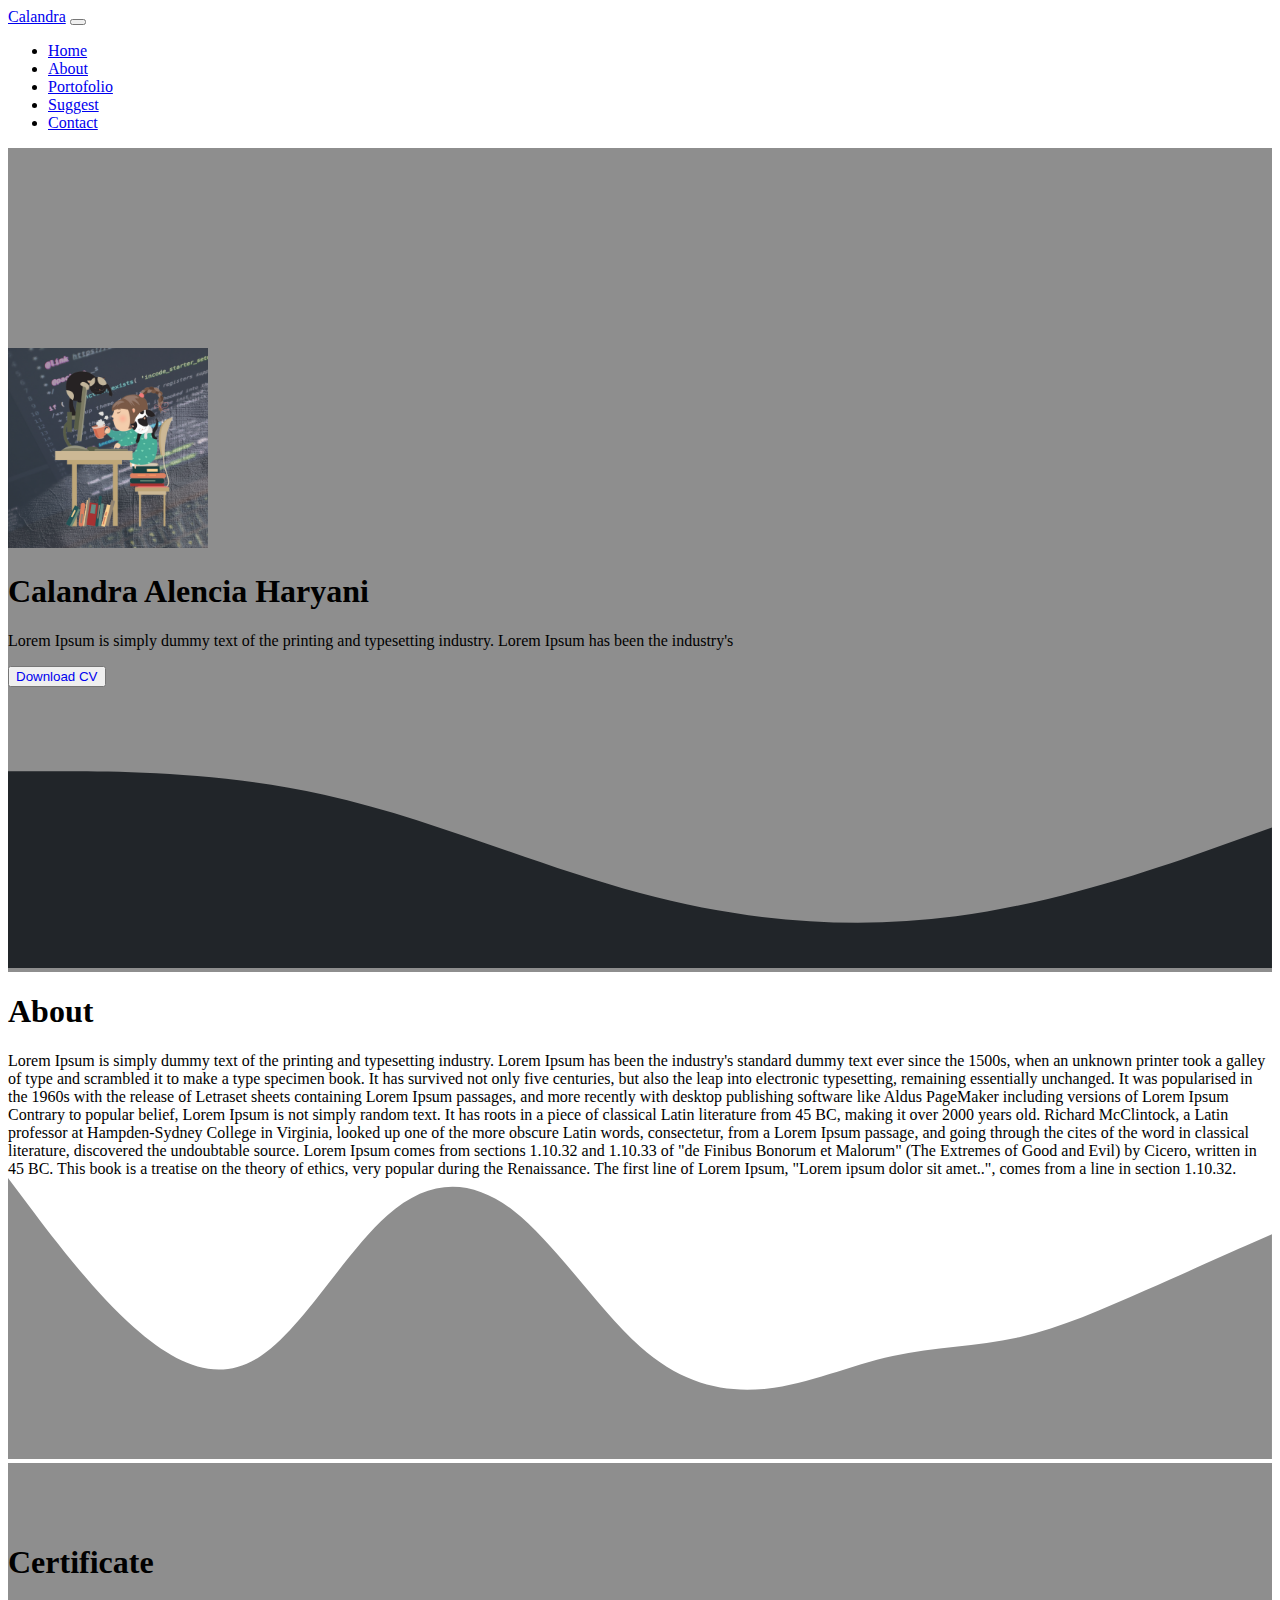
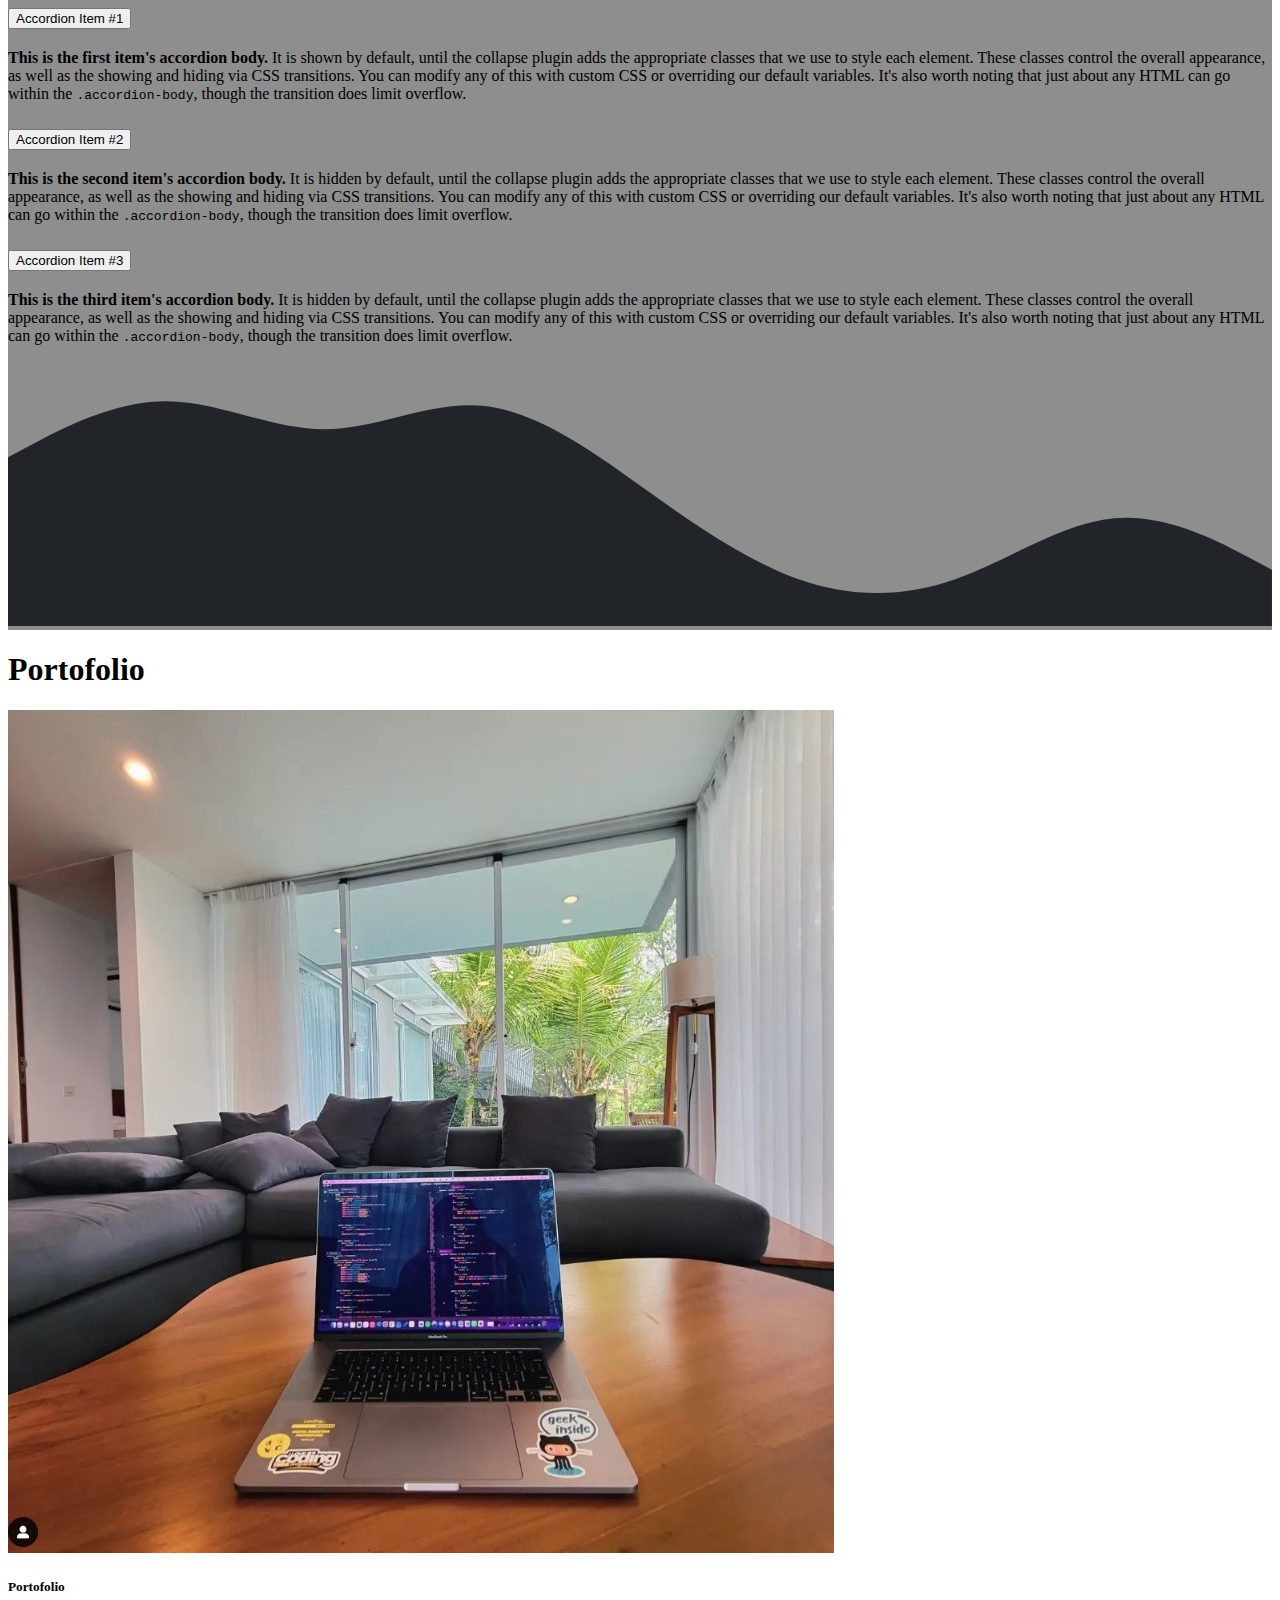
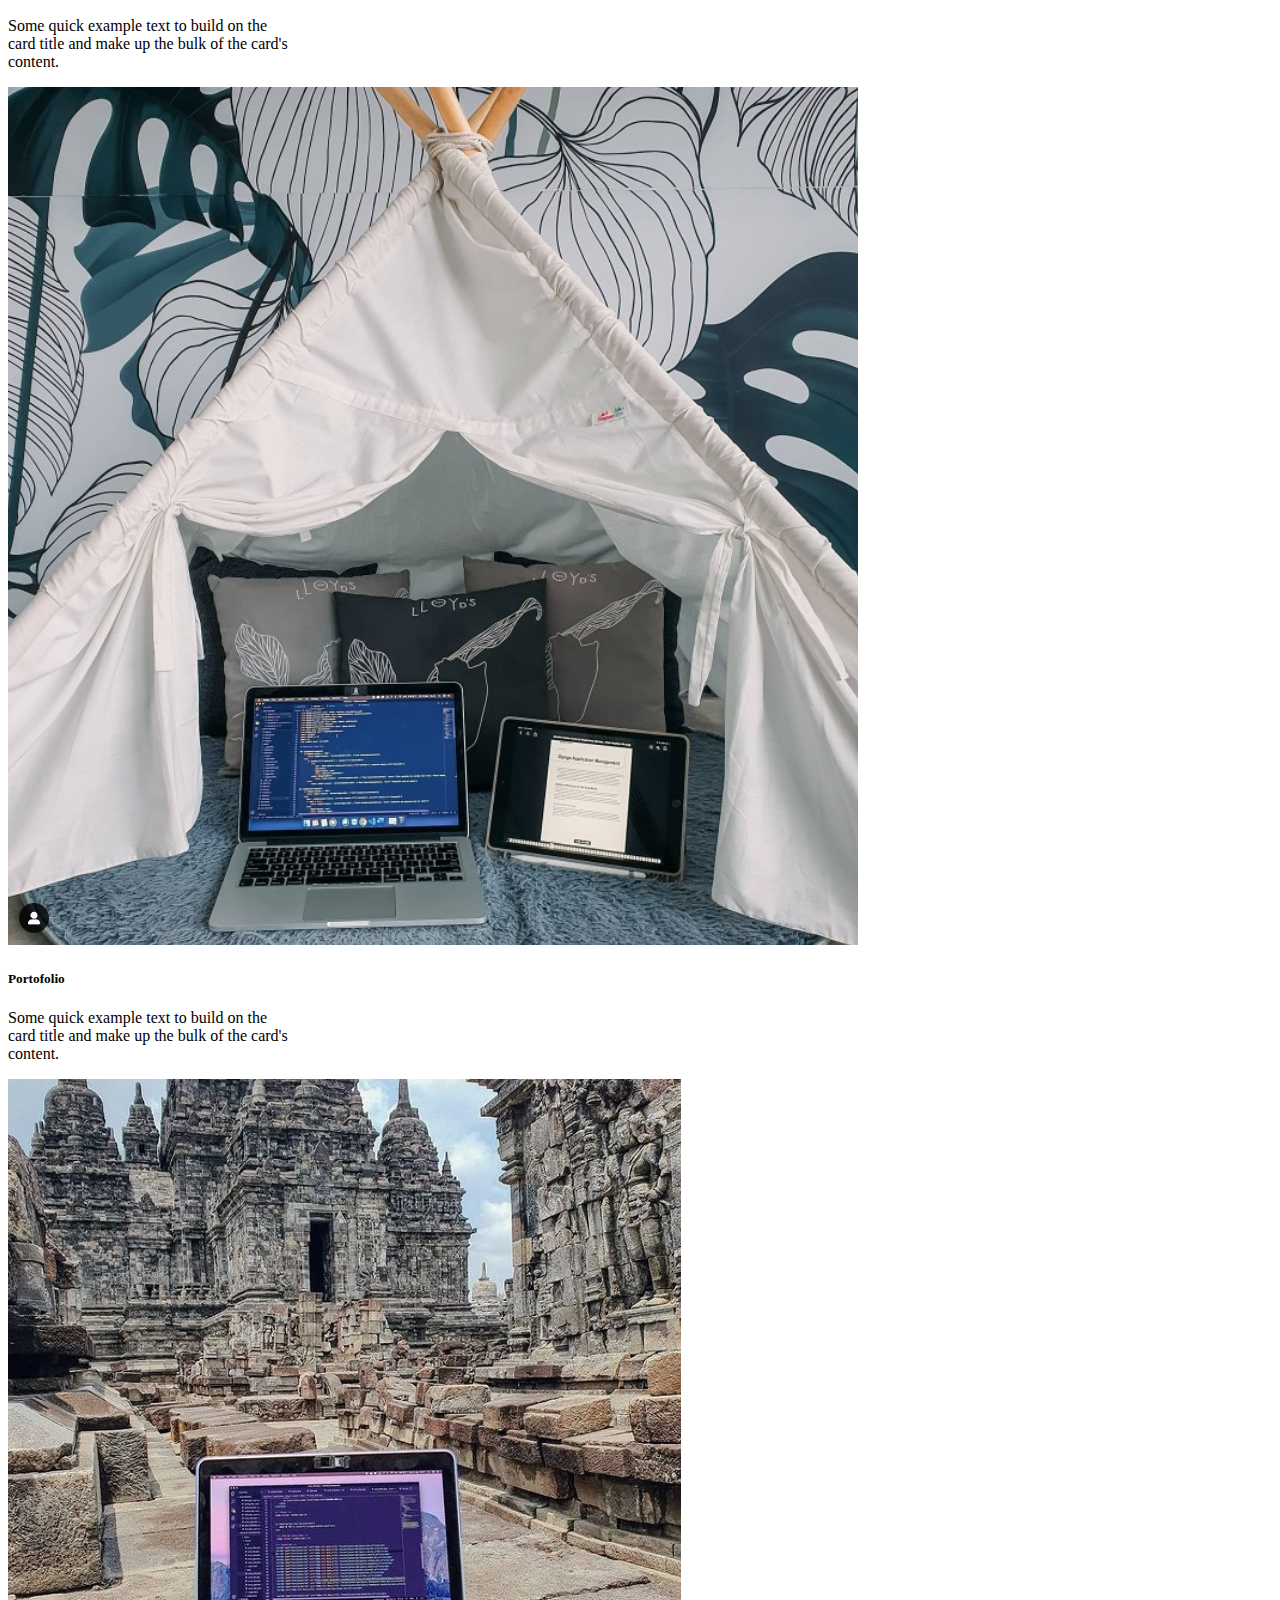
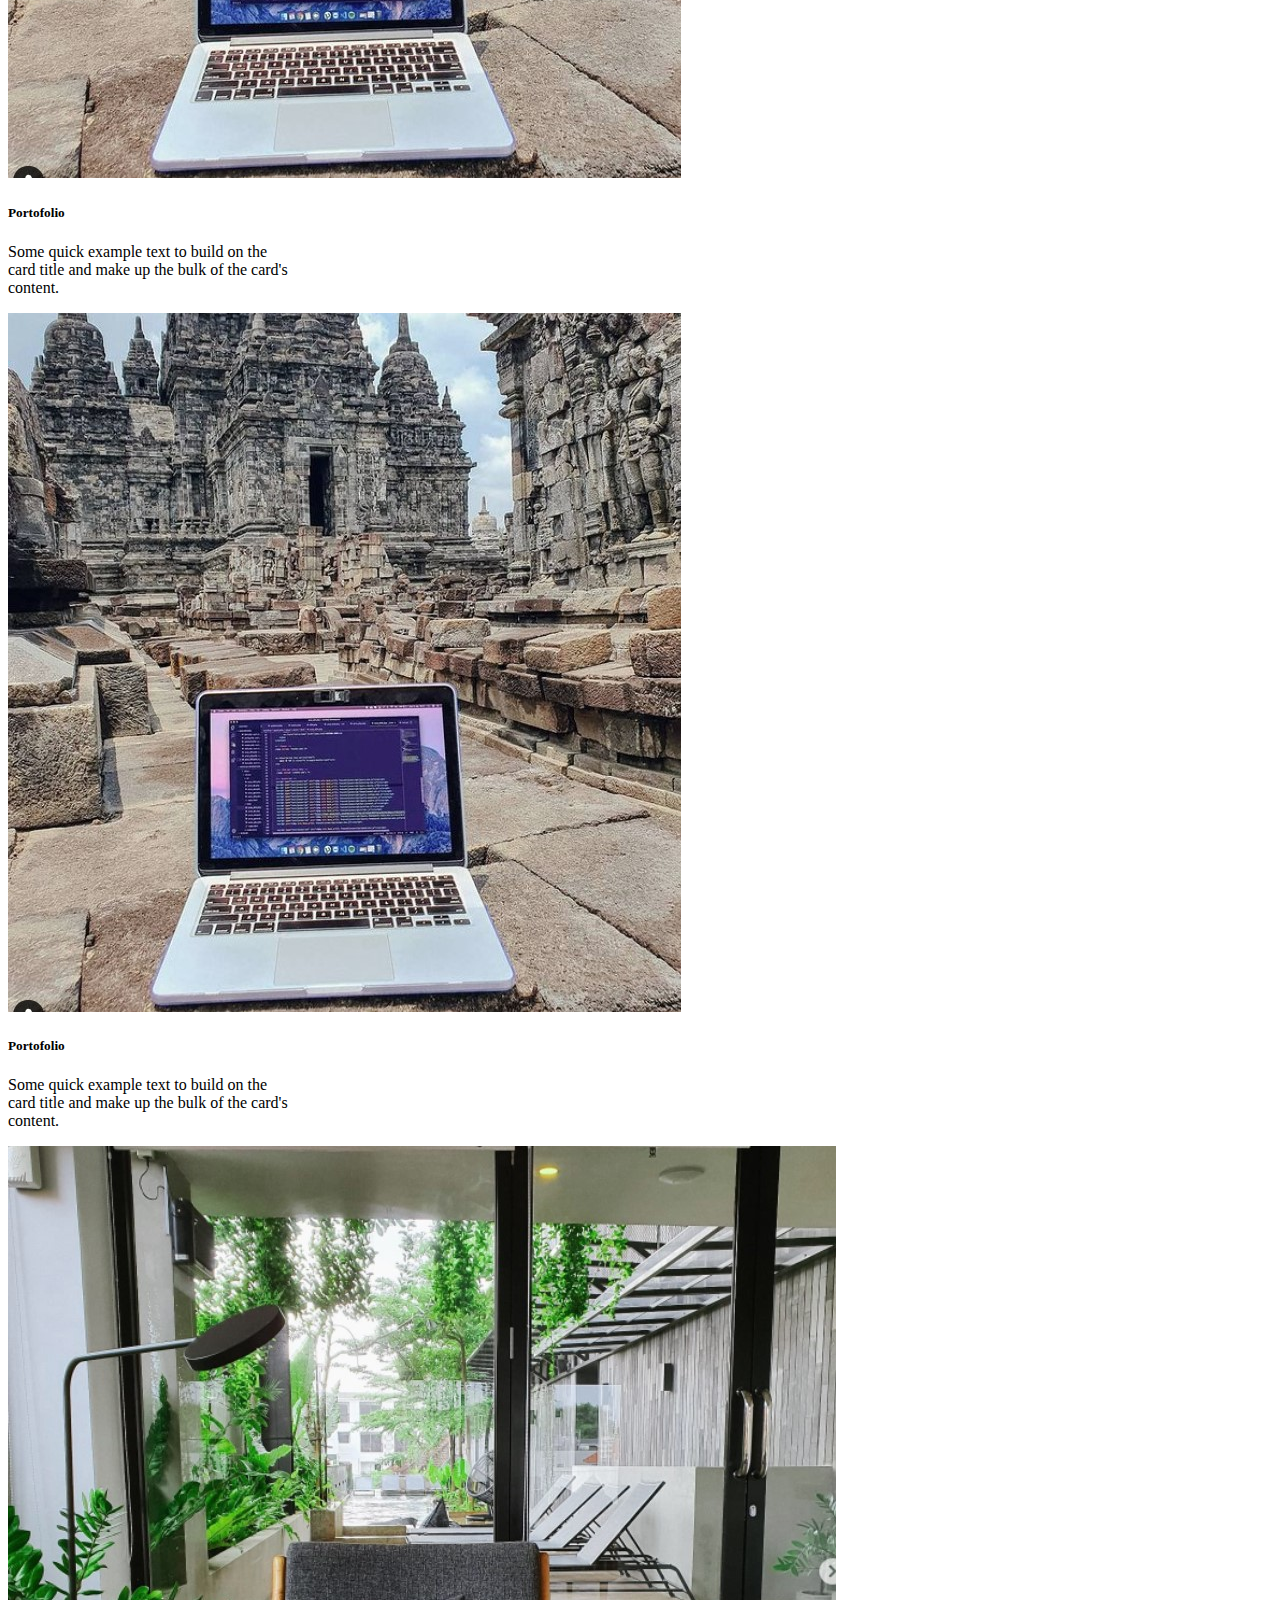
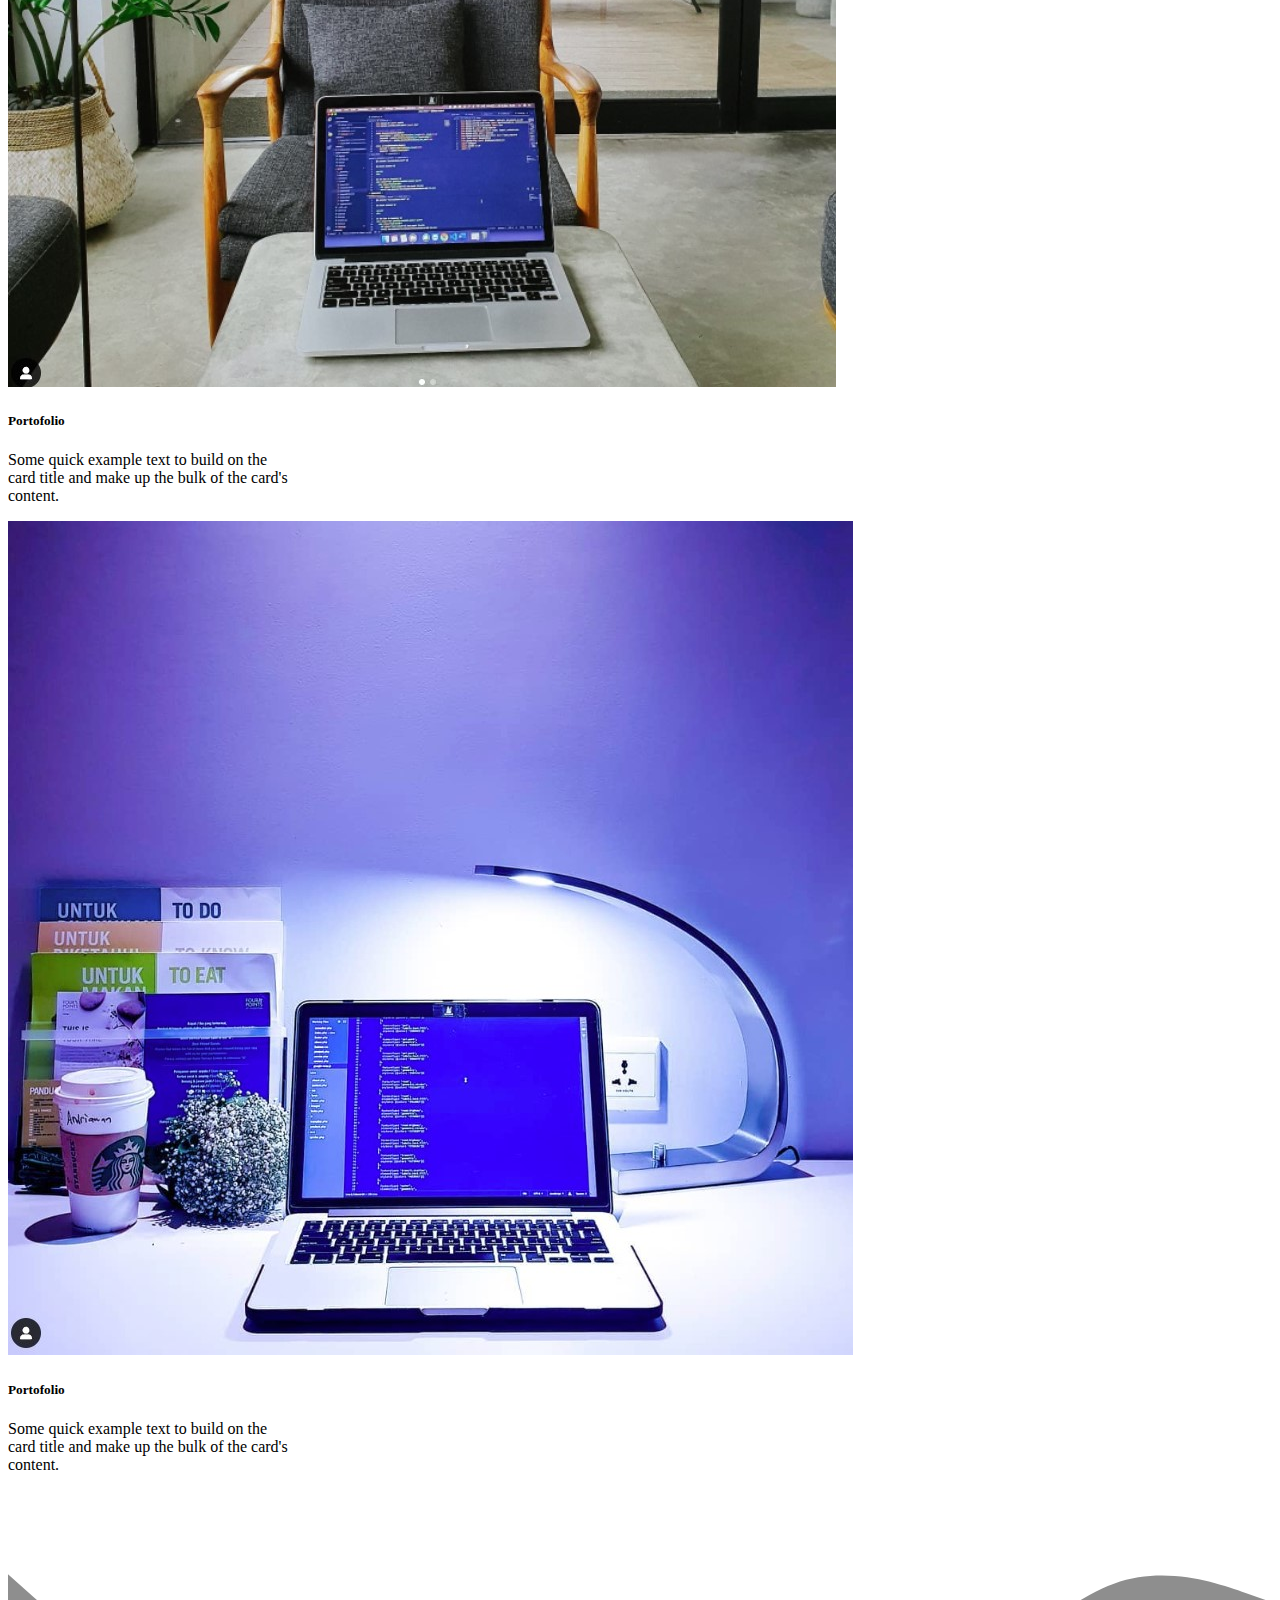
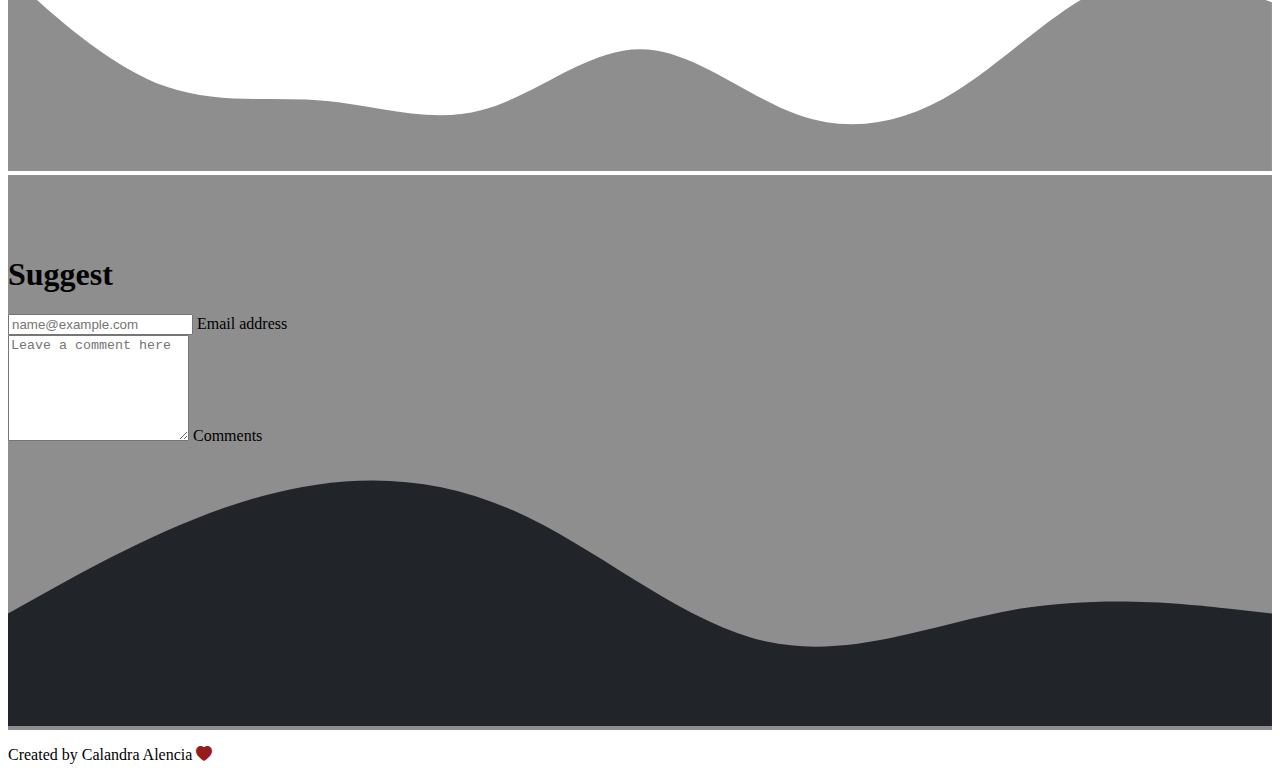
<file: index.html>
<!DOCTYPE html>
<html lang="en">
	<head>
		<meta charset="utf-8" />
		<meta name="viewport" content="width=device-width, initial-scale=1" />
		<title>ICE Class</title>
		<link
			href="https://cdn.jsdelivr.net/npm/bootstrap@5.2.0-beta1/dist/css/bootstrap.min.css"
			rel="stylesheet"
			integrity="sha384-0evHe/X+R7YkIZDRvuzKMRqM+OrBnVFBL6DOitfPri4tjfHxaWutUpFmBp4vmVor"
			crossorigin="anonymous"
		/>

		<link rel="stylesheet" href="style.css" />

		<link rel="preconnect" href="https://fonts.googleapis.com" />
		<link rel="preconnect" href="https://fonts.gstatic.com" crossorigin />
		<link
			href="https://fonts.googleapis.com/css2?family=Caveat&family=Hubballi&family=Roboto:wght@100&display=swap"
			rel="stylesheet"
		/>
		<link
			rel="stylesheet"
			href="https://cdn.jsdelivr.net/npm/bootstrap-icons@1.8.3/font/bootstrap-icons.css"
		/>
	</head>
	<body>
		<!-- Navbar-->
		<nav
			class="navbar navbar-expand-lg navbar-dark bg-dark fixed-top shadow-lg"
		>
			<div class="container-fluid">
				<a class="navbar-brand" href="#">Calandra</a>
				<button
					class="navbar-toggler"
					type="button"
					data-bs-toggle="collapse"
					data-bs-target="#navbarNav"
					aria-controls="navbarNav"
					aria-expanded="false"
					aria-label="Toggle navigation"
				>
					<span class="navbar-toggler-icon"></span>
				</button>
				<div class="collapse navbar-collapse" id="navbarNav">
					<ul class="navbar-nav ms-auto">
						<li class="nav-item">
							<a
								class="nav-link active"
								aria-current="page"
								href="index.html#home"
								>Home</a
							>
						</li>
						<li class="nav-item">
							<a class="nav-link" href="index.html#about">About</a>
						</li>
						<li class="nav-item">
							<a class="nav-link" href="index.html#portofolio">Portofolio</a>
						</li>
						<li class="nav-item">
							<a class="nav-link" href="index.html#suggest"> Suggest</a>
						</li>
						<li class="nav-item">
							<a class="nav-link" href="contact.html"> Contact</a>
						</li>
					</ul>
				</div>
			</div>
		</nav>

		<section id="home">
			<div class="jumbotron text-center">
				<img
					src="img/hello.png"
					style="width: 200px"
					class="img-thumbnail rounded-circle"
					alt="..."
				/>
				<h1 style="font-family: 'Dancing Script', cursive">
					Calandra Alencia Haryani
				</h1>
				<p class="fs-6">
					Lorem Ipsum is simply dummy text of the printing and typesetting
					industry. Lorem Ipsum has been the industry's
				</p>
				<button type="button" class="btn btn-lg btn-outline-dark mb-3">
					<a
						class="text-white"
						style="text-decoration: none"
						href="cv.pdf"
						target="_blank"
						>Download CV</a
					>
				</button>
				<!--getwave.io-->
				<svg xmlns="http://www.w3.org/2000/svg" viewBox="0 0 1440 320">
					<path
						fill="#212529"
						fill-opacity="1"
						d="M0,96L60,96C120,96,240,96,360,122.7C480,149,600,203,720,234.7C840,267,960,277,1080,261.3C1200,245,1320,203,1380,181.3L1440,160L1440,320L1380,320C1320,320,1200,320,1080,320C960,320,840,320,720,320C600,320,480,320,360,320C240,320,120,320,60,320L0,320Z"
					></path>
				</svg>
			</div>
		</section>

		<section id="about" class="bg-dark text-white">
			<div class="container">
				<h1 class="display-4 text-center">About</h1>
				<div class="row">
					<div class="col-lg-6 col-xs-12">
						Lorem Ipsum is simply dummy text of the printing and typesetting
						industry. Lorem Ipsum has been the industry's standard dummy text
						ever since the 1500s, when an unknown printer took a galley of type
						and scrambled it to make a type specimen book. It has survived not
						only five centuries, but also the leap into electronic typesetting,
						remaining essentially unchanged. It was popularised in the 1960s
						with the release of Letraset sheets containing Lorem Ipsum passages,
						and more recently with desktop publishing software like Aldus
						PageMaker including versions of Lorem Ipsum
					</div>
					<div class="col-lg-6 col-xs-12">
						Contrary to popular belief, Lorem Ipsum is not simply random text.
						It has roots in a piece of classical Latin literature from 45 BC,
						making it over 2000 years old. Richard McClintock, a Latin professor
						at Hampden-Sydney College in Virginia, looked up one of the more
						obscure Latin words, consectetur, from a Lorem Ipsum passage, and
						going through the cites of the word in classical literature,
						discovered the undoubtable source. Lorem Ipsum comes from sections
						1.10.32 and 1.10.33 of "de Finibus Bonorum et Malorum" (The Extremes
						of Good and Evil) by Cicero, written in 45 BC. This book is a
						treatise on the theory of ethics, very popular during the
						Renaissance. The first line of Lorem Ipsum, "Lorem ipsum dolor sit
						amet..", comes from a line in section 1.10.32.
					</div>
				</div>
			</div>
			<svg xmlns="http://www.w3.org/2000/svg" viewBox="0 0 1440 320">
				<path
					fill="#8e8e8e"
					fill-opacity="1"
					d="M0,0L24,32C48,64,96,128,144,170.7C192,213,240,235,288,202.7C336,171,384,85,432,42.7C480,0,528,0,576,37.3C624,75,672,149,720,192C768,235,816,245,864,240C912,235,960,213,1008,202.7C1056,192,1104,192,1152,181.3C1200,171,1248,149,1296,128C1344,107,1392,85,1416,74.7L1440,64L1440,320L1416,320C1392,320,1344,320,1296,320C1248,320,1200,320,1152,320C1104,320,1056,320,1008,320C960,320,912,320,864,320C816,320,768,320,720,320C672,320,624,320,576,320C528,320,480,320,432,320C384,320,336,320,288,320C240,320,192,320,144,320C96,320,48,320,24,320L0,320Z"
				></path>
			</svg>
		</section>

		<section id="certificate">
			<div class="container">
				<h1 class="display-4 text-center">Certificate</h1>
				<div class="accordion" id="accordionExample">
					<div class="accordion-item">
						<h2 class="accordion-header" id="headingOne">
							<button
								class="accordion-button"
								type="button"
								data-bs-toggle="collapse"
								data-bs-target="#collapseOne"
								aria-expanded="true"
								aria-controls="collapseOne"
							>
								Accordion Item #1
							</button>
						</h2>
						<div
							id="collapseOne"
							class="accordion-collapse collapse show"
							aria-labelledby="headingOne"
							data-bs-parent="#accordionExample"
						>
							<div class="accordion-body">
								<strong>This is the first item's accordion body.</strong> It is
								shown by default, until the collapse plugin adds the appropriate
								classes that we use to style each element. These classes control
								the overall appearance, as well as the showing and hiding via
								CSS transitions. You can modify any of this with custom CSS or
								overriding our default variables. It's also worth noting that
								just about any HTML can go within the
								<code>.accordion-body</code>, though the transition does limit
								overflow.
							</div>
						</div>
					</div>
					<div class="accordion-item">
						<h2 class="accordion-header" id="headingTwo">
							<button
								class="accordion-button collapsed"
								type="button"
								data-bs-toggle="collapse"
								data-bs-target="#collapseTwo"
								aria-expanded="false"
								aria-controls="collapseTwo"
							>
								Accordion Item #2
							</button>
						</h2>
						<div
							id="collapseTwo"
							class="accordion-collapse collapse"
							aria-labelledby="headingTwo"
							data-bs-parent="#accordionExample"
						>
							<div class="accordion-body">
								<strong>This is the second item's accordion body.</strong> It is
								hidden by default, until the collapse plugin adds the
								appropriate classes that we use to style each element. These
								classes control the overall appearance, as well as the showing
								and hiding via CSS transitions. You can modify any of this with
								custom CSS or overriding our default variables. It's also worth
								noting that just about any HTML can go within the
								<code>.accordion-body</code>, though the transition does limit
								overflow.
							</div>
						</div>
					</div>
					<div class="accordion-item">
						<h2 class="accordion-header" id="headingThree">
							<button
								class="accordion-button collapsed"
								type="button"
								data-bs-toggle="collapse"
								data-bs-target="#collapseThree"
								aria-expanded="false"
								aria-controls="collapseThree"
							>
								Accordion Item #3
							</button>
						</h2>
						<div
							id="collapseThree"
							class="accordion-collapse collapse"
							aria-labelledby="headingThree"
							data-bs-parent="#accordionExample"
						>
							<div class="accordion-body">
								<strong>This is the third item's accordion body.</strong> It is
								hidden by default, until the collapse plugin adds the
								appropriate classes that we use to style each element. These
								classes control the overall appearance, as well as the showing
								and hiding via CSS transitions. You can modify any of this with
								custom CSS or overriding our default variables. It's also worth
								noting that just about any HTML can go within the
								<code>.accordion-body</code>, though the transition does limit
								overflow.
							</div>
						</div>
					</div>
				</div>
			</div>
			<svg xmlns="http://www.w3.org/2000/svg" viewBox="0 0 1440 320">
				<path
					fill="#212529"
					fill-opacity="1"
					d="M0,128L30,112C60,96,120,64,180,64C240,64,300,96,360,96C420,96,480,64,540,69.3C600,75,660,117,720,160C780,203,840,245,900,266.7C960,288,1020,288,1080,266.7C1140,245,1200,203,1260,197.3C1320,192,1380,224,1410,240L1440,256L1440,320L1410,320C1380,320,1320,320,1260,320C1200,320,1140,320,1080,320C1020,320,960,320,900,320C840,320,780,320,720,320C660,320,600,320,540,320C480,320,420,320,360,320C300,320,240,320,180,320C120,320,60,320,30,320L0,320Z"
				></path>
			</svg>
		</section>

		<section id="portofolio" class="bg-dark">
			<div class="container">
				<h1 class="display-4 text-center text-white">Portofolio</h1>
				<div class="row mb-5 text-center">
					<div class="col">
						<div class="card" style="width: 18rem">
							<img src="img/portofolio-1.jpg" class="card-img-top" alt="..." />
							<div class="card-body">
								<h5 class="card-title">Portofolio</h5>
								<p class="card-text">
									Some quick example text to build on the card title and make up
									the bulk of the card's content.
								</p>
							</div>
						</div>
					</div>
					<div class="col">
						<div class="card" style="width: 18rem">
							<img src="img/portofolio-2.jpg" class="card-img-top" alt="..." />
							<div class="card-body">
								<h5 class="card-title">Portofolio</h5>
								<p class="card-text">
									Some quick example text to build on the card title and make up
									the bulk of the card's content.
								</p>
							</div>
						</div>
					</div>
					<div class="col">
						<div class="card" style="width: 18rem">
							<img src="img/portofolio-3.jpg" class="card-img-top" alt="..." />
							<div class="card-body">
								<h5 class="card-title">Portofolio</h5>
								<p class="card-text">
									Some quick example text to build on the card title and make up
									the bulk of the card's content.
								</p>
							</div>
						</div>
					</div>
					<div class="col">
						<div class="card" style="width: 18rem">
							<img src="img/portofolio-3.jpg" class="card-img-top" alt="..." />
							<div class="card-body">
								<h5 class="card-title">Portofolio</h5>
								<p class="card-text">
									Some quick example text to build on the card title and make up
									the bulk of the card's content.
								</p>
							</div>
						</div>
					</div>
				</div>
				<div class="row text-center">
					<div class="col">
						<div class="card" style="width: 18rem">
							<img src="img/portofolio-4.jpg" class="card-img-top" alt="..." />
							<div class="card-body">
								<h5 class="card-title">Portofolio</h5>
								<p class="card-text">
									Some quick example text to build on the card title and make up
									the bulk of the card's content.
								</p>
							</div>
						</div>
					</div>
					<div class="col">
						<div class="card" style="width: 18rem">
							<img src="img/portofolio-5.jpg" class="card-img-top" alt="..." />
							<div class="card-body">
								<h5 class="card-title">Portofolio</h5>
								<p class="card-text">
									Some quick example text to build on the card title and make up
									the bulk of the card's content.
								</p>
							</div>
						</div>
					</div>
				</div>
			</div>
			<svg xmlns="http://www.w3.org/2000/svg" viewBox="0 0 1440 320">
				<path
					fill="#8e8e8e"
					fill-opacity="1"
					d="M0,96L30,122.7C60,149,120,203,180,224C240,245,300,235,360,240C420,245,480,267,540,250.7C600,235,660,181,720,181.3C780,181,840,235,900,256C960,277,1020,267,1080,229.3C1140,192,1200,128,1260,106.7C1320,85,1380,107,1410,117.3L1440,128L1440,320L1410,320C1380,320,1320,320,1260,320C1200,320,1140,320,1080,320C1020,320,960,320,900,320C840,320,780,320,720,320C660,320,600,320,540,320C480,320,420,320,360,320C300,320,240,320,180,320C120,320,60,320,30,320L0,320Z"
				></path>
			</svg>
		</section>

		<section id="suggest" class="pt-3">
			<div class="container">
				<h1 class="display-4 text-center">Suggest</h1>
				<div class="row">
					<div class="form-floating mb-3">
						<input
							type="email"
							class="form-control"
							id="floatingInput"
							placeholder="name@example.com"
						/>
						<label for="floatingInput">Email address</label>
					</div>
					<div class="form-floating">
						<textarea
							class="form-control"
							placeholder="Leave a comment here"
							id="floatingTextarea2"
							style="height: 100px"
						></textarea>
						<label for="floatingTextarea2">Comments</label>
					</div>
				</div>
			</div>
			<svg xmlns="http://www.w3.org/2000/svg" viewBox="0 0 1440 320">
				<path
					fill="#212529"
					fill-opacity="1"
					d="M0,192L48,165.3C96,139,192,85,288,58.7C384,32,480,32,576,74.7C672,117,768,203,864,224C960,245,1056,203,1152,186.7C1248,171,1344,181,1392,186.7L1440,192L1440,320L1392,320C1344,320,1248,320,1152,320C1056,320,960,320,864,320C768,320,672,320,576,320C480,320,384,320,288,320C192,320,96,320,48,320L0,320Z"
				></path>
			</svg>
		</section>

		<footer class="bg-dark text-white text-center pb-2">
			<p>
				Created by Calandra Alencia
				<i class="bi bi-heart-fill" style="color: rgb(150, 27, 27)"></i>
			</p>
		</footer>

		<script
			src="https://cdn.jsdelivr.net/npm/bootstrap@5.2.0-beta1/dist/js/bootstrap.bundle.min.js"
			integrity="sha384-pprn3073KE6tl6bjs2QrFaJGz5/SUsLqktiwsUTF55Jfv3qYSDhgCecCxMW52nD2"
			crossorigin="anonymous"
		></script>
	</body>
</html>
</file>
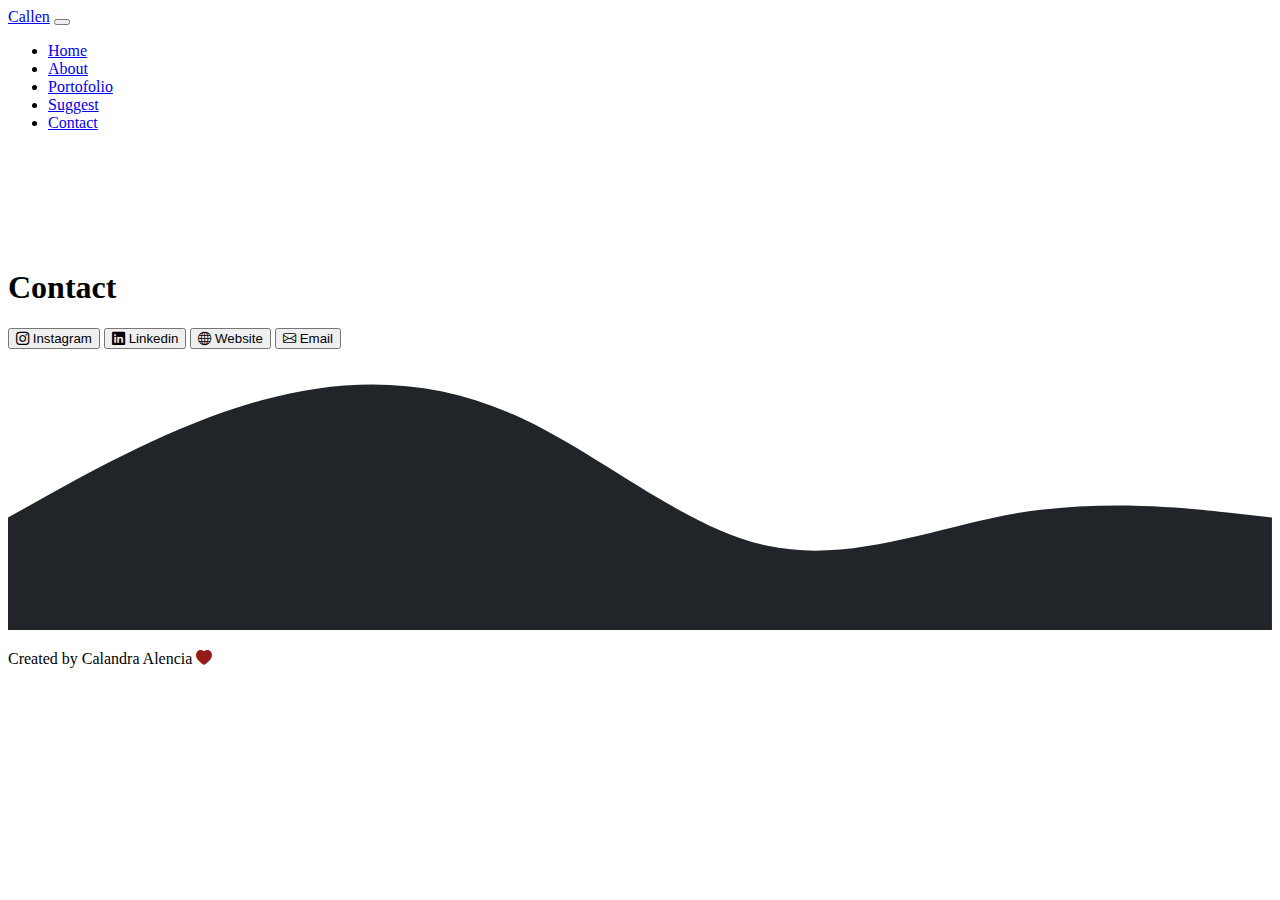
<file: contact.html>
<!DOCTYPE html>
<html lang="en">
	<head>
		<meta charset="utf-8" />
		<meta name="viewport" content="width=device-width, initial-scale=1" />
		<title>ICE Class</title>
		<link
			href="https://cdn.jsdelivr.net/npm/bootstrap@5.2.0-beta1/dist/css/bootstrap.min.css"
			rel="stylesheet"
			integrity="sha384-0evHe/X+R7YkIZDRvuzKMRqM+OrBnVFBL6DOitfPri4tjfHxaWutUpFmBp4vmVor"
			crossorigin="anonymous"
		/>

		<link rel="stylesheet" href="style.css" />

		<link rel="preconnect" href="https://fonts.googleapis.com" />
		<link rel="preconnect" href="https://fonts.gstatic.com" crossorigin />
		<link
			href="https://fonts.googleapis.com/css2?family=Caveat&family=Hubballi&family=Roboto:wght@100&display=swap"
			rel="stylesheet"
		/>
		<link
			rel="stylesheet"
			href="https://cdn.jsdelivr.net/npm/bootstrap-icons@1.8.3/font/bootstrap-icons.css"
		/>
	</head>
	<body>
		<!-- Navbar-->
		<nav
			class="navbar navbar-expand-lg navbar-dark bg-dark fixed-top shadow-lg"
		>
			<div class="container-fluid">
				<a class="navbar-brand" href="#">Callen</a>
				<button
					class="navbar-toggler"
					type="button"
					data-bs-toggle="collapse"
					data-bs-target="#navbarNav"
					aria-controls="navbarNav"
					aria-expanded="false"
					aria-label="Toggle navigation"
				>
					<span class="navbar-toggler-icon"></span>
				</button>
				<div class="collapse navbar-collapse" id="navbarNav">
					<ul class="navbar-nav ms-auto">
						<li class="nav-item">
							<a class="nav-link active" aria-current="page" href="index.html"
								>Home</a
							>
						</li>
						<li class="nav-item">
							<a class="nav-link" href="index.html#about">About</a>
						</li>
						<li class="nav-item">
							<a class="nav-link" href="index.html#portofolio">Portofolio</a>
						</li>
						<li class="nav-item">
							<a class="nav-link" href="index.html#suggest"> Suggest</a>
						</li>
						<li class="nav-item">
							<a class="nav-link" href="contact.html"> Contact</a>
						</li>
					</ul>
				</div>
			</div>
		</nav>

		<section id="contact">
			<div class="container">
				<h1 class="display-4 text-center">Contact</h1>
				<div class="row">
					<button type="button" class="btn btn-lg btn-outline-dark mb-3">
						<i class="bi bi-instagram"></i> Instagram
					</button>
					<button type="button" class="btn btn-lg btn-outline-dark mb-3">
						<i class="bi bi-linkedin"></i> Linkedin
					</button>
					<button type="button" class="btn btn-lg btn-outline-dark mb-3">
						<i class="bi bi-globe"></i> Website
					</button>
					<button type="button" class="btn btn-lg btn-outline-dark mb-3">
						<i class="bi bi-envelope"></i> Email
					</button>
				</div>
			</div>
			<svg xmlns="http://www.w3.org/2000/svg" viewBox="0 0 1440 320">
				<path
					fill="#212529"
					fill-opacity="1"
					d="M0,192L48,165.3C96,139,192,85,288,58.7C384,32,480,32,576,74.7C672,117,768,203,864,224C960,245,1056,203,1152,186.7C1248,171,1344,181,1392,186.7L1440,192L1440,320L1392,320C1344,320,1248,320,1152,320C1056,320,960,320,864,320C768,320,672,320,576,320C480,320,384,320,288,320C192,320,96,320,48,320L0,320Z"
				></path>
			</svg>
		</section>

		<footer class="bg-dark text-white text-center pb-2">
			<p>
				Created by Calandra Alencia
				<i class="bi bi-heart-fill" style="color: rgb(150, 27, 27);"></i>
			</p>
		</footer>

		<script
			src="https://cdn.jsdelivr.net/npm/bootstrap@5.2.0-beta1/dist/js/bootstrap.bundle.min.js"
			integrity="sha384-pprn3073KE6tl6bjs2QrFaJGz5/SUsLqktiwsUTF55Jfv3qYSDhgCecCxMW52nD2"
			crossorigin="anonymous"
		></script>
	</body>
</html>
</file>
<file: style.css>
.jumbotron {
	background-color: #8e8e8e;
	padding-top: 200px;
}

#certificate {
	background-color: #8e8e8e;
	padding-top: 60px;
}

#suggest {
	background-color: #8e8e8e;
	padding-top: 60px;
}

#contact {
	padding-top: 100px;
}
</file>
